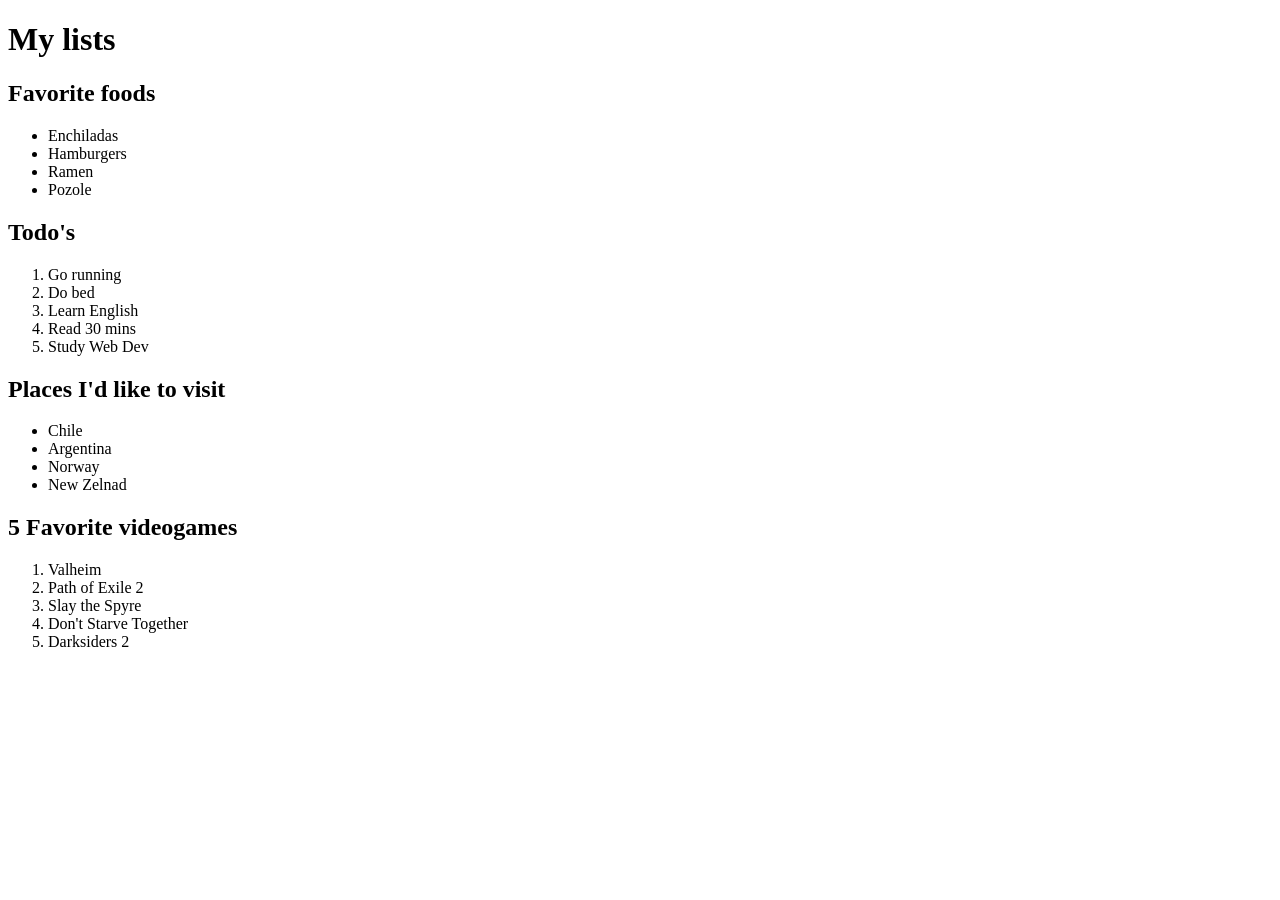
<file: 02-lists/index.html>
<!DOCTYPE html>
<html lang="en">
<head>
    <meta charset="UTF-8">
    <meta name="viewport" content="width=device-width, initial-scale=1.0">
    <title>Lists</title>
</head>
<body>
    <h1>My lists</h1>
    <h2>Favorite foods</h2>
    <ul>
        <li>Enchiladas</li>
        <li>Hamburgers</li>
        <li>Ramen</li>
        <li>Pozole</li>
    </ul>
    <h2>Todo's</h2>
    <ol>
        <li>Go running</li>
        <li>Do bed</li>
        <li>Learn English</li>
        <li>Read 30 mins</li>
        <li>Study Web Dev</li>
    </ol>
    <h2>Places I'd like to visit</h2>
    <ul>
        <li>Chile</li>
        <li>Argentina</li>
        <li>Norway</li>
        <li>New Zelnad</li>
    </ul>
    <h2>5 Favorite videogames</h2>
    <ol>
        <li>Valheim</li>
        <li>Path of Exile 2</li>
        <li>Slay the Spyre</li>
        <li>Don't Starve Together</li>
        <li>Darksiders 2</li>
    </ol>
</body>
</html>
</file>
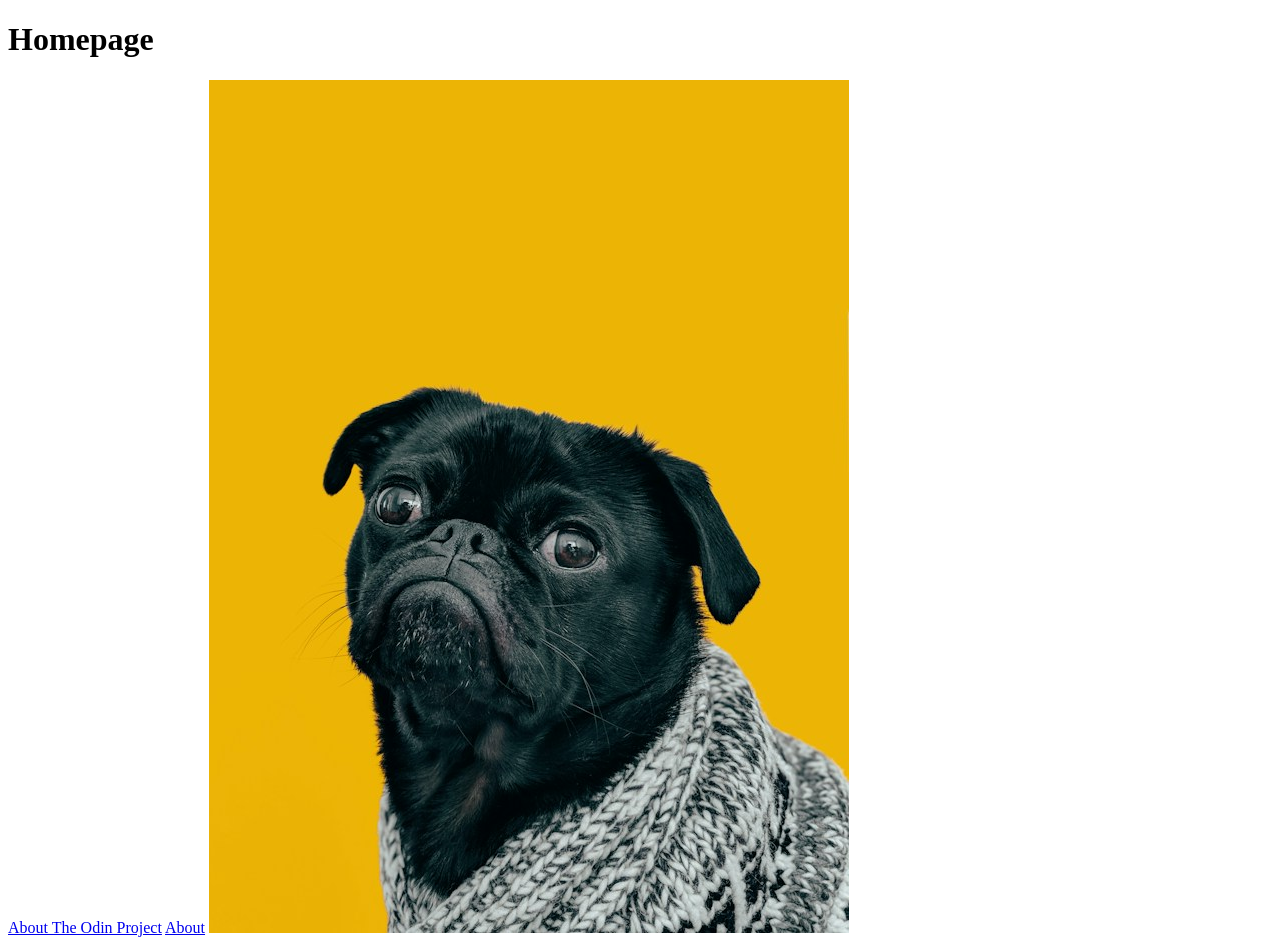
<file: 03-links-and-images/index.html>
<!DOCTYPE html>
<html lang="en">
<head>
    <meta charset="UTF-8">
    <meta name="viewport" content="width=device-width, initial-scale=1.0">
    <title>Links and images</title>
</head>
<body>
    <h1>Homepage</h1>
    <a href="https://www.theodinproject.com/about" target="_blank" rel="noreferrer">About The Odin Project</a>
    <a href="about.html">About</a>
    <img src="images/dog.jpg" alt="Charles logo">
</body>
</html>
</file>
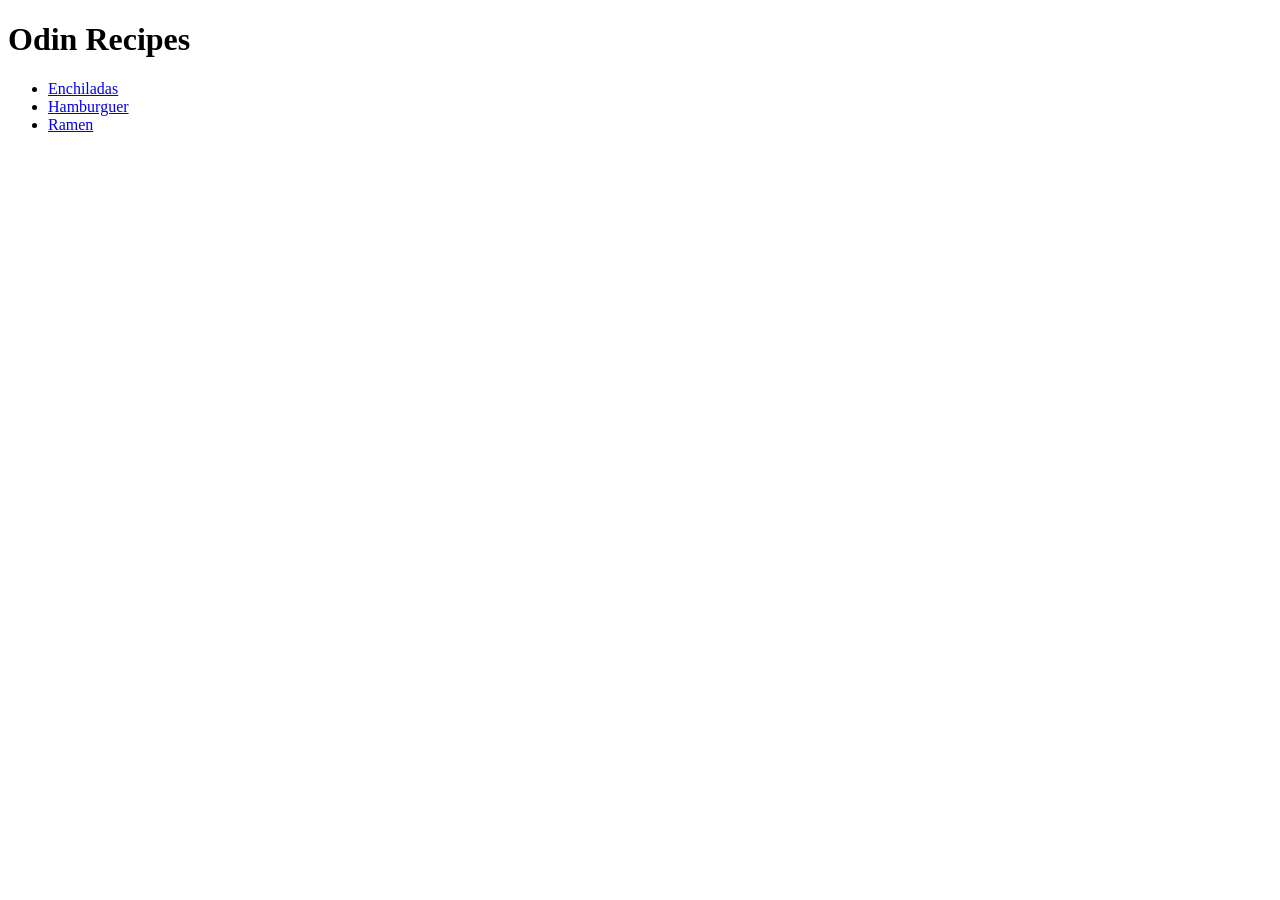
<file: 04-odin-recipes/index.html>
<!DOCTYPE html>
<html lang="en">
<head>
    <meta charset="UTF-8">
    <meta name="viewport" content="width=device-width, initial-scale=1.0">
    <title>Odin Recipes</title>
</head>
<body>
    <h1>Odin Recipes</h1>
    <ul>
        <li><a href="recipes/enchiladas.html">Enchiladas</a></li>
        <li><a href="recipes/hamburger.html">Hamburguer</a></li>
        <li><a href="recipes/ramen.html">Ramen</a></li>
    </ul>
</body>
</html>
</file>
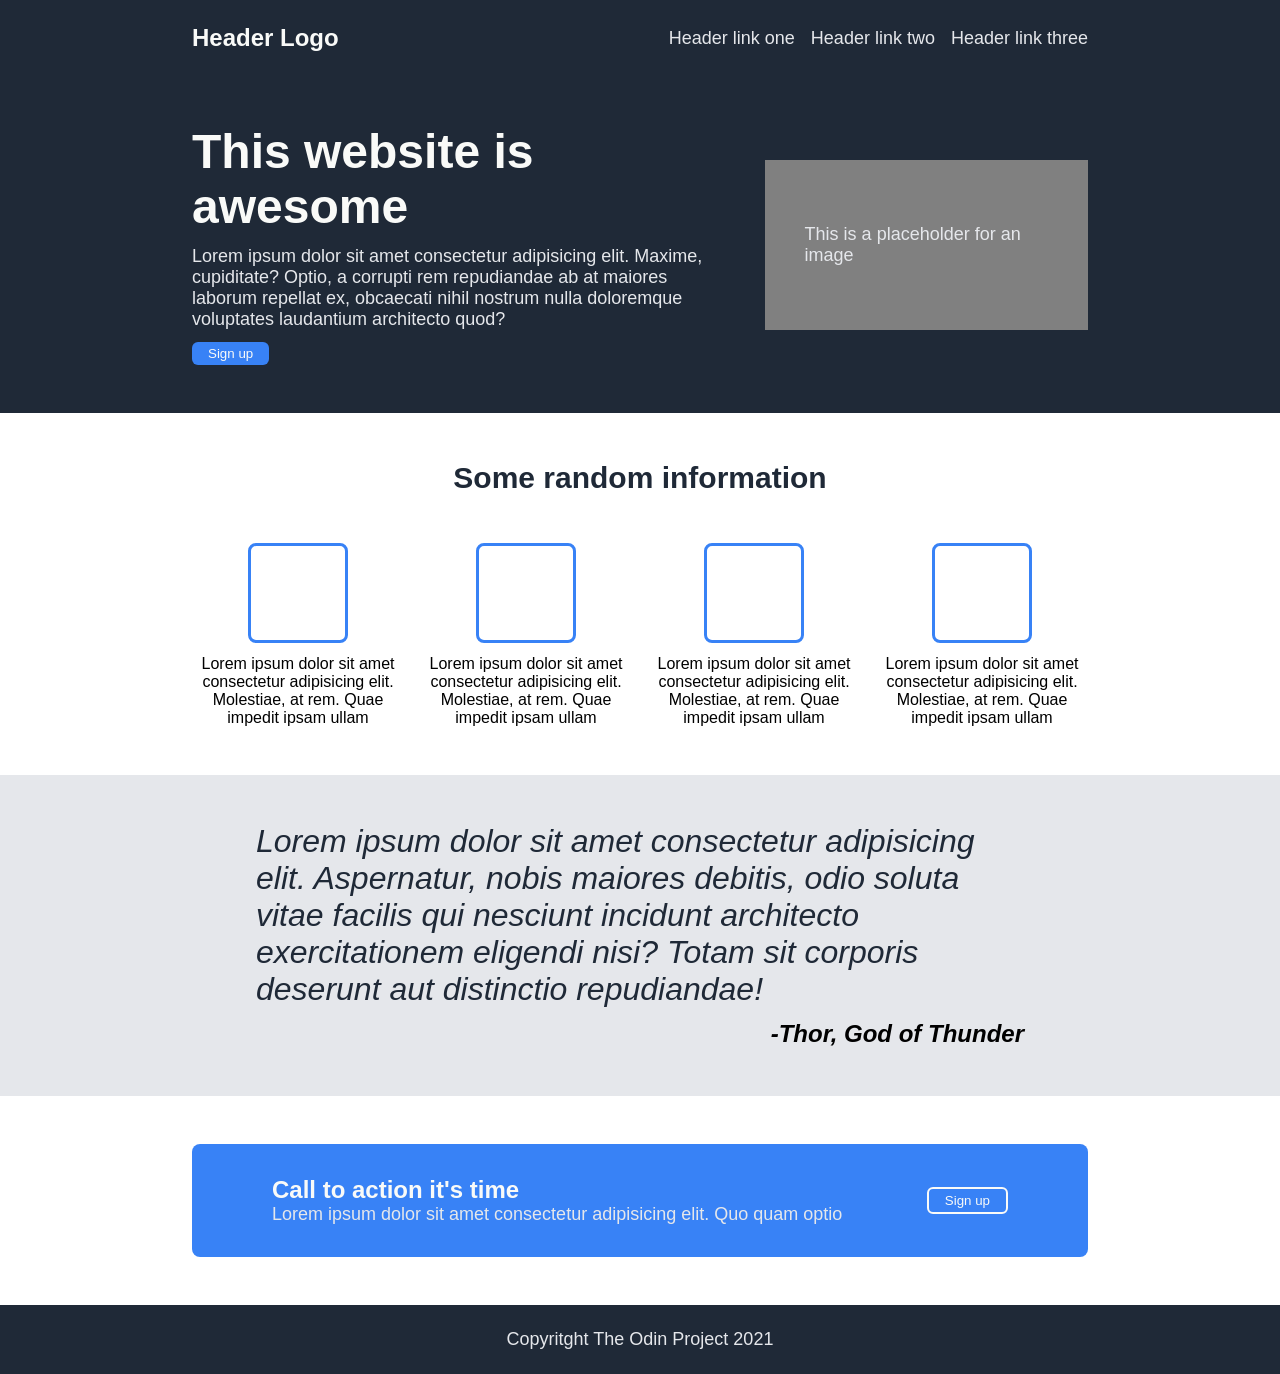
<file: 05-landing-page/index.html>
<!DOCTYPE html>
<html lang="en">
<head>
    <meta charset="UTF-8">
    <meta name="viewport" content="width=device-width, initial-scale=1.0">
    <title>Landing Page</title>
    <link rel="stylesheet" href="styles.css">
</head>
<body>
    <header>
        <p class="logo">Header Logo</p>
        <ul class="links">
            <li><a>Header link one</a></li>
            <li><a>Header link two</a></li>
            <li><a>Header link three</a></li>
        </ul>
    </header>
    <main>
        <section class="hero">
            <div class="left">
                <h1>This website is awesome</h1>
                <p class="left-text">Lorem ipsum dolor sit amet consectetur adipisicing elit. Maxime, cupiditate? Optio, a corrupti rem repudiandae ab at maiores laborum repellat ex, obcaecati nihil nostrum nulla doloremque voluptates laudantium architecto quod?</p>
                <button>Sign up</button>
            </div>
            <div class="placeholder">
                This is a placeholder for an image
            </div>
        </section>
        <section class="information">
            <h2>Some random information</h2>
            <ul>
                <li>
                    <div class="square"></div>
                    <p>Lorem ipsum dolor sit amet consectetur adipisicing elit. Molestiae, at rem. Quae impedit ipsam ullam</p>
                </li>
                <li>
                    <div class="square"></div>
                    <p>Lorem ipsum dolor sit amet consectetur adipisicing elit. Molestiae, at rem. Quae impedit ipsam ullam</p>
                </li>
                <li>
                    <div class="square"></div>
                    <p>Lorem ipsum dolor sit amet consectetur adipisicing elit. Molestiae, at rem. Quae impedit ipsam ullam</p>
                </li>
                <li>
                    <div class="square"></div>
                    <p>Lorem ipsum dolor sit amet consectetur adipisicing elit. Molestiae, at rem. Quae impedit ipsam ullam</p>
                </li>
            </ul>
        </section>
        <blockquote>
            Lorem ipsum dolor sit amet consectetur adipisicing elit. Aspernatur, nobis maiores debitis, odio soluta vitae facilis qui nesciunt incidunt architecto exercitationem eligendi nisi? Totam sit corporis deserunt aut distinctio repudiandae!
            <p class="author">-Thor, God of Thunder</p>
        </blockquote>
        <section class="action">
            <div class="action-container">
                <div class="container-left">
                    <p class="left-title">Call to action it's time</p>
                    <p class="left-text">Lorem ipsum dolor sit amet consectetur adipisicing elit. Quo quam optio</p>
                </div>
                <div class="container-right">
                    <button class="button">Sign up</button>
                </div>
            </div>
        </section>
    </main>
    <footer>
        Copyritght The Odin Project 2021
    </footer>
</body>
</html>
</file>
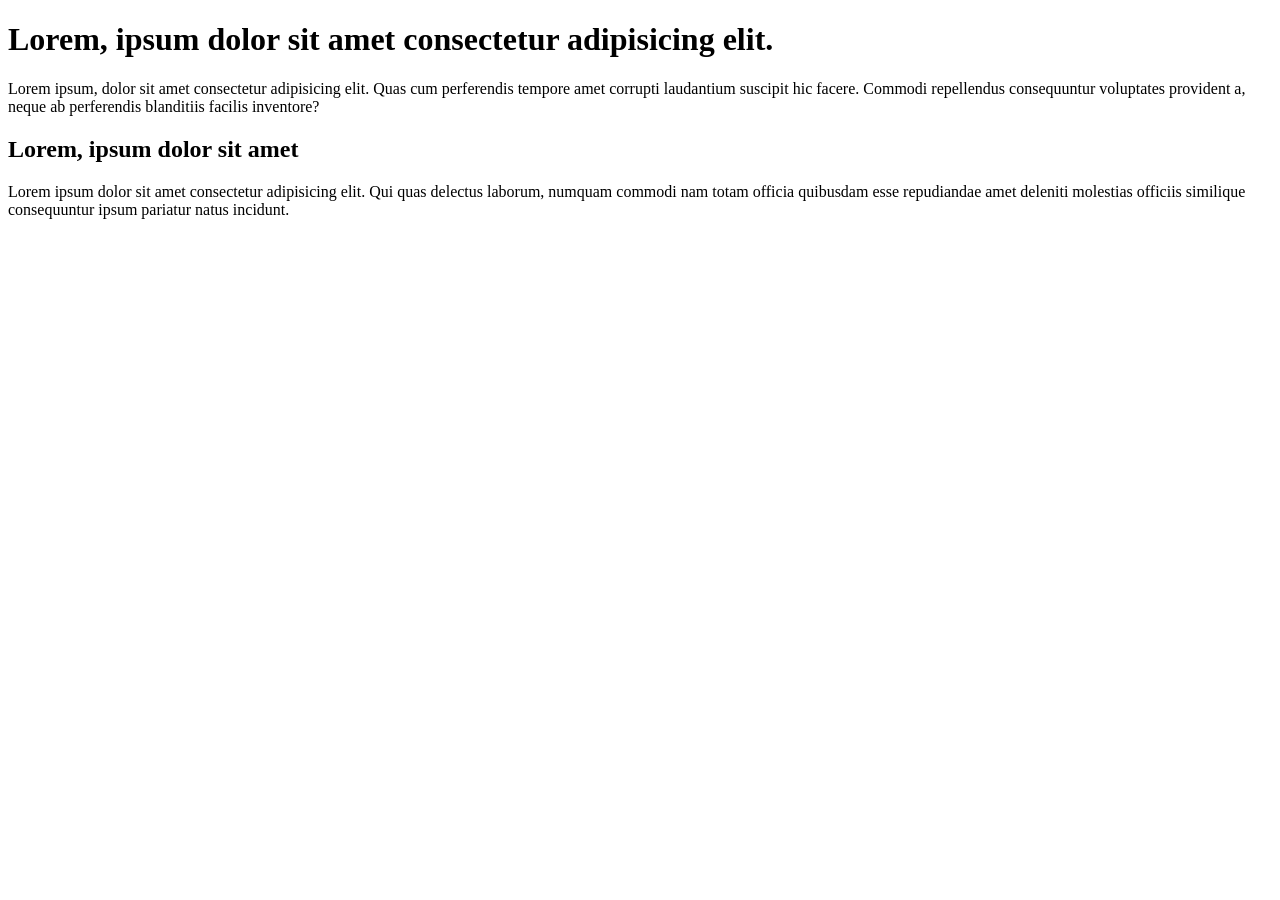
<file: 01-html-boilerplate/idex.html>
<!DOCTYPE html>
<html lang="en">
    <head>
        <meta charset="UTF-8">
        <title>My First Webpage</title>
    </head>
    <body>
        <h1>Lorem, ipsum dolor sit amet consectetur adipisicing elit.</h1>
        <p>Lorem ipsum, dolor sit amet consectetur adipisicing elit. Quas cum perferendis tempore amet corrupti laudantium suscipit hic facere. Commodi repellendus consequuntur voluptates provident a, neque ab perferendis blanditiis facilis inventore?</p>
        <h2>Lorem, ipsum dolor sit amet</h2>
        <p>Lorem ipsum dolor sit amet consectetur adipisicing elit. Qui quas delectus laborum, numquam commodi nam totam officia quibusdam esse repudiandae amet deleniti molestias officiis similique consequuntur ipsum pariatur natus incidunt.</p>
    </body>
</html>
</file>
<file: 05-landing-page/styles.css>
* {
    box-sizing: border-box;
    margin: 0;
    padding: 0;
    font-family: Helvetica, sans-serif;
}

body {
    height: 100vh;
    display: flex;
    flex-direction: column;
}

header, section, footer {
    padding-left: 15vw;
    padding-right: 15vw;
}

header, footer {
    padding-bottom: 1.5rem;
    padding-top: 1.5rem;
}

header {
    display: flex;
    justify-content: space-between;
    align-items: center;
}

header, .hero, footer {
    background-color: #1F2937;
}

.logo {
    font-size: 24px;
    font-weight: bold;
    color: #F9FAF8;
}

ul {
    list-style: none;
    display: flex;
    gap: 1rem;
}

main {
    display: flex;
    flex-direction: column;
    flex-grow: 1;
}

section, blockquote {
    flex-grow: 1;
    padding-bottom: 3rem;
    padding-top: 3rem;
}

.hero {
    display: flex;
    justify-content: space-between;
    align-items: center;
    gap: 32px;
}

.left {
    display: flex;
    flex-direction: column;
    gap: 12px;
    align-items: flex-start;
}

.left-text, .links, .placeholder, footer {
    font-size: 18px;
    color: #E5E7EB;
}

.left-text {
    max-width: 600px;
}

.placeholder {
    background-color: gray;
    padding: 4rem 2.5rem
}

h1 {
    font-size: 48px;
    color: #F9FAF8;
}

button {
    background-color: #3882F6;
    border-radius: 6px;
    border-style: none;
    color: #F9FAF8;
    padding: 4px 16px;
}

.information {
    text-align: center;
}

h2 {
    font-size: 30px;
    color: #1F2937;
    margin-bottom: 3rem;
}

li {
    display: flex;
    flex-direction: column;
    gap: 12px;
    align-items: center;
}

.square {
    width: 100px;
    height: 100px;
    border-radius: 8px;
    border: solid #3882F6;
}

blockquote {
    background-color: #E5E7EB;
    font-size: 32px;
    color: #1F2937;
    font-weight: 300;
    font-style: italic;
    padding-left: 20vw;
    padding-right: 20vw;
}

.author {
    font-size: 24px;
    font-weight: bold;
    color: black;
    text-align: end;
    margin-top: 12px;
}

.action-container {
    background-color: #3882F6;
    border-radius: 8px;
    padding: 2rem 5rem;
    display: flex;
    justify-content: space-between;
    align-items: center;
}

.left-title {
    font-size: 24px;
    font-weight: bold;
    color: #F9FAF8;
}

.button {
    border: solid 2px;
}

footer {
    text-align: center;
}
</file>
